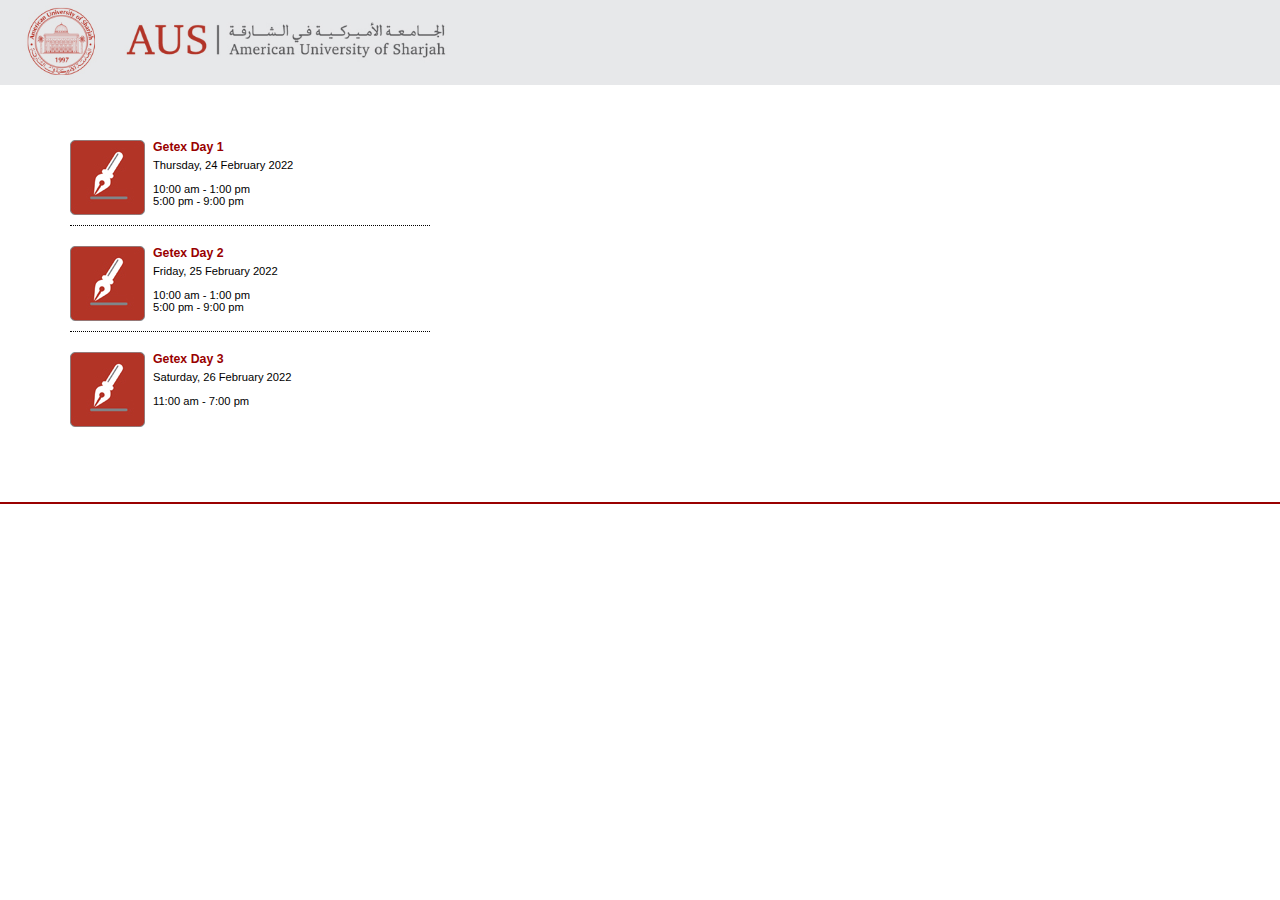
<file: getex.html>
<html lang="en"><head><meta charset="UTF-8"><meta name="viewport" content="width=device-width,initial-scale=1"><meta http-equiv="X-UA-Compatible" content="ie=edge"><link rel="stylesheet" href="main.css"><title>My AUS</title></head><body><div class="header"><img src="./assets/logo.jpg" alt="American University of Sharjah"></div><div class="items" style="flex-direction: column;"><a class="item" href="https://bit.ly/getex2022-day1" target="_blank" style="border-bottom: #000 dotted 1px;margin-bottom: 10px;padding-bottom: 10px;"><img src="./assets/banner.jpg" alt="Banner SSB"><div class="content"><h4>Getex Day 1</h4><span>Thursday, 24 February 2022<br><br>10:00 am - 1:00 pm<br>5:00 pm - 9:00 pm</span></div></a><a class="item" href="https://bit.ly/getex2022-day2" target="_blank"><img src="./assets/banner.jpg" alt="iLeanr"><div class="content"><h4>Getex Day 2</h4><span>Friday, 25 February 2022<br><br>10:00 am - 1:00 pm<br>5:00 pm - 9:00 pm</span></div></a><a class="item" href="https://bit.ly/getex2022-day3" target="_blank" style="padding-top:20px"><img src="./assets/banner.jpg" alt="Course Catalog"><div class="content"><h4>Getex Day 3</h4><span>Saturday, 26 February 2022<br><br>11:00 am - 7:00 pm</span></div></a></div><div class="footer"></div></body></html>
</file>
<file: main.css>
*,
*::after,
*::before {
  margin: 0;
  padding: 0;
  box-sizing: inherit;
}

body {
  margin: 0;
  padding: 0;
}

body {
  font-family: Verdana, Arial, Helvetica, sans-serif;
}

.header {
  display: block;
  background-color: #E7E8EA;
  width: 100%;
  height: 85px;
}
.header img {
  max-height: 100%;
  max-width: 95%;
}

.items {
  margin-top: 45px;
  margin-left: 20px;
  display: -webkit-box;
  display: flex;
  flex-wrap: wrap;
  -webkit-box-align: start;
          align-items: flex-start;
  max-width: 850px;
}
.items .item {
  margin-left: 50px;
  display: -webkit-box;
  display: flex;
  width: 360px;
  padding-top: 10px;
  margin-bottom: 10px;
  border-top: #000 dotted 1px;
  text-decoration: none;
  color: #000;
}
.items .item:nth-child(1), .items .item:nth-child(2) {
  border-top: none;
}
.items .item img {
  width: 75px;
}
.items .item .content {
  margin-left: 8px;
  display: -webkit-box;
  display: flex;
  -webkit-box-orient: vertical;
  -webkit-box-direction: normal;
          flex-direction: column;
  font-size: 0.7rem;
  max-width: 280px;
}
.items .item .content h4 {
  font-weight: bold;
  font-size: 1.1em;
  color: #990000;
  margin-bottom: 5px;
}

.footer {
  border-bottom: #990000 solid 2px;
  border-bottom-width: 2px;
  margin-top: 65px;
  width: 100%;
}

@media only screen and (max-width: 500px) {
  .items {
    margin-left: 0;
    margin-top: 10px;
  }
  .items .item {
    margin-left: 5vw;
    width: 90vw;
  }
  .items .item:nth-child(2) {
    border-top: #000 dotted 1px;
  }

  .footer {
    margin-top: 10px;
  }
}
</file>
